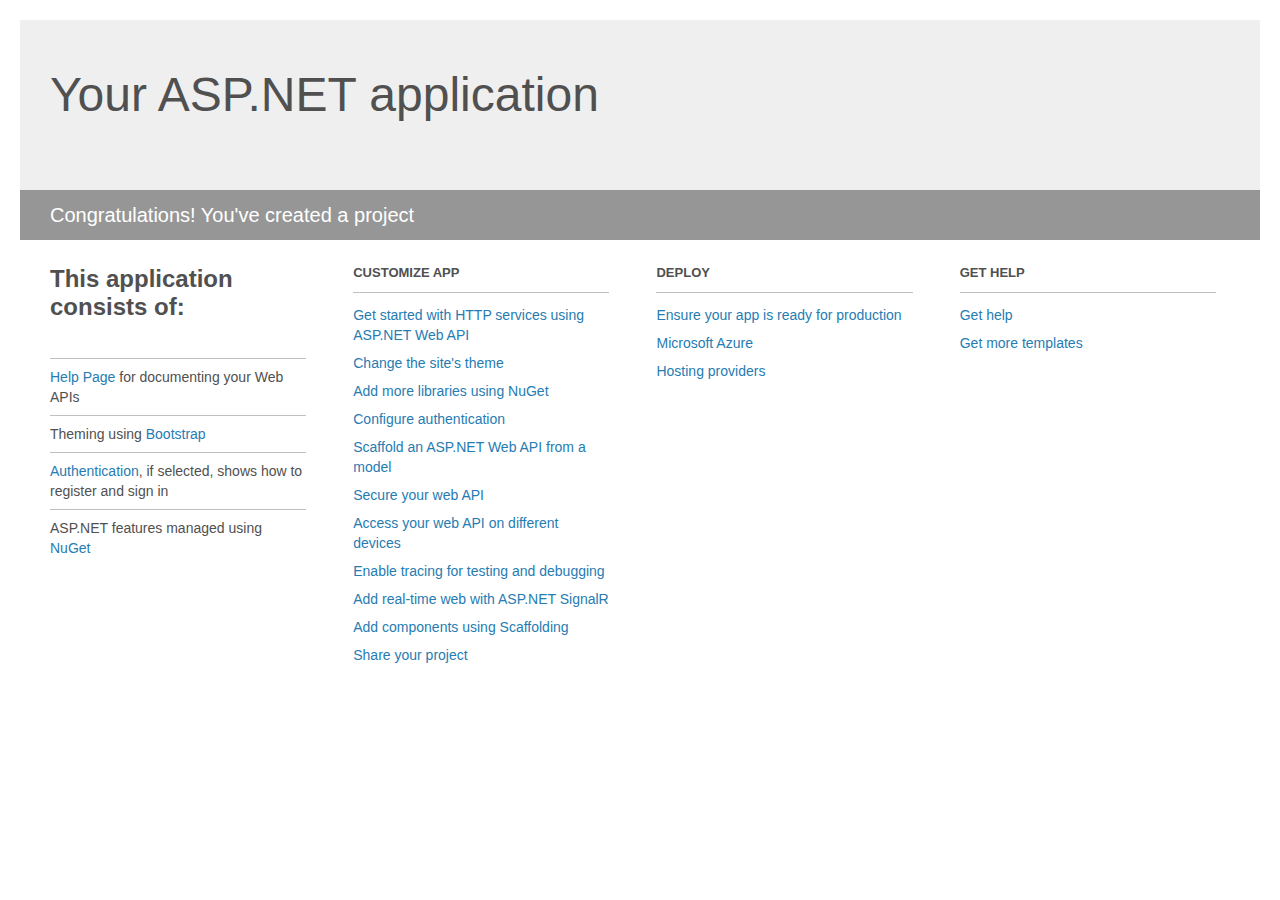
<file: CardsAgainstHumanity.Server.Api/Project_Readme.html>
﻿<!DOCTYPE html>
<html lang="en">
<head>
    <meta charset="utf-8" />
    <title>Your ASP.NET application</title>
    <style>
        body {
            background: #fff;
            color: #505050;
            font: 14px 'Segoe UI', tahoma, arial, helvetica, sans-serif;
            margin: 20px;
            padding: 0;
        }

        #header {
            background: #efefef;
            padding: 0;
        }

        h1 {
            font-size: 48px;
            font-weight: normal;
            margin: 0;
            padding: 0 30px;
            line-height: 150px;
        }

        p {
            font-size: 20px;
            color: #fff;
            background: #969696;
            padding: 0 30px;
            line-height: 50px;
        }

        #main {
            padding: 5px 30px;
        }

        .section {
            width: 21.7%;
            float: left;
            margin: 0 0 0 4%;
        }

            .section h2 {
                font-size: 13px;
                text-transform: uppercase;
                margin: 0;
                border-bottom: 1px solid silver;
                padding-bottom: 12px;
                margin-bottom: 8px;
            }

            .section.first {
                margin-left: 0;
            }

                .section.first h2 {
                    font-size: 24px;
                    text-transform: none;
                    margin-bottom: 25px;
                    border: none;
                }

                .section.first li {
                    border-top: 1px solid silver;
                    padding: 8px 0;
                }

            .section.last {
                margin-right: 0;
            }

        ul {
            list-style: none;
            padding: 0;
            margin: 0;
            line-height: 20px;
        }

        li {
            padding: 4px 0;
        }

        a {
            color: #267cb2;
            text-decoration: none;
        }

            a:hover {
                text-decoration: underline;
            }
    </style>
</head>
<body>

    <div id="header">
        <h1>Your ASP.NET application</h1>
        <p>Congratulations! You've created a project</p>
    </div>

    <div id="main">
        <div class="section first">
            <h2>This application consists of:</h2>
            <ul>
                <li><a href="http://go.microsoft.com/fwlink/?LinkID=615543">Help Page</a> for documenting your Web APIs</li>
                <li>Theming using <a href="http://go.microsoft.com/fwlink/?LinkID=615519">Bootstrap</a></li>
                <li><a href="http://go.microsoft.com/fwlink/?LinkID=320957">Authentication</a>, if selected, shows how to register and sign in</li>
                <li>ASP.NET features managed using <a href="http://go.microsoft.com/fwlink/?LinkID=320958">NuGet</a></li>
            </ul>
        </div>

        <div class="section">
            <h2>Customize app</h2>
            <ul>
                <li><a href="http://go.microsoft.com/fwlink/?LinkID=320959">Get started with HTTP services using ASP.NET Web API</a></li>
                <li><a href="http://go.microsoft.com/fwlink/?LinkID=320960">Change the site's theme</a></li>
                <li><a href="http://go.microsoft.com/fwlink/?LinkID=320961">Add more libraries using NuGet</a></li>
                <li><a href="http://go.microsoft.com/fwlink/?LinkID=320962">Configure authentication</a></li>
                <li><a href="http://go.microsoft.com/fwlink/?LinkID=320963">Scaffold an ASP.NET Web API from a model</a></li>
                <li><a href="http://go.microsoft.com/fwlink/?LinkID=615545">Secure your web API</a></li>
                <li><a href="http://go.microsoft.com/fwlink/?LinkID=615544">Access your web API on different devices</a></li>
                <li><a href="http://go.microsoft.com/fwlink/?LinkID=615546">Enable tracing for testing and debugging</a></li>
                <li><a href="http://go.microsoft.com/fwlink/?LinkID=615530">Add real-time web with ASP.NET SignalR</a></li>
                <li><a href="http://go.microsoft.com/fwlink/?LinkID=615531">Add components using Scaffolding</a></li>
                <li><a href="http://go.microsoft.com/fwlink/?LinkID=615533">Share your project</a></li>
            </ul>
        </div>

        <div class="section">
            <h2>Deploy</h2>
            <ul>
                <li><a href="http://go.microsoft.com/fwlink/?LinkID=615534">Ensure your app is ready for production</a></li>
                <li><a href="http://go.microsoft.com/fwlink/?LinkID=615535">Microsoft Azure</a></li>
                <li><a href="http://go.microsoft.com/fwlink/?LinkID=615536">Hosting providers</a></li>
            </ul>
        </div>

        <div class="section last">
            <h2>Get help</h2>
            <ul>
                <li><a href="http://go.microsoft.com/fwlink/?LinkID=615537">Get help</a></li>
                <li><a href="http://go.microsoft.com/fwlink/?LinkID=615538">Get more templates</a></li>
            </ul>
        </div>
    </div>
</body>
</html>
</file>
